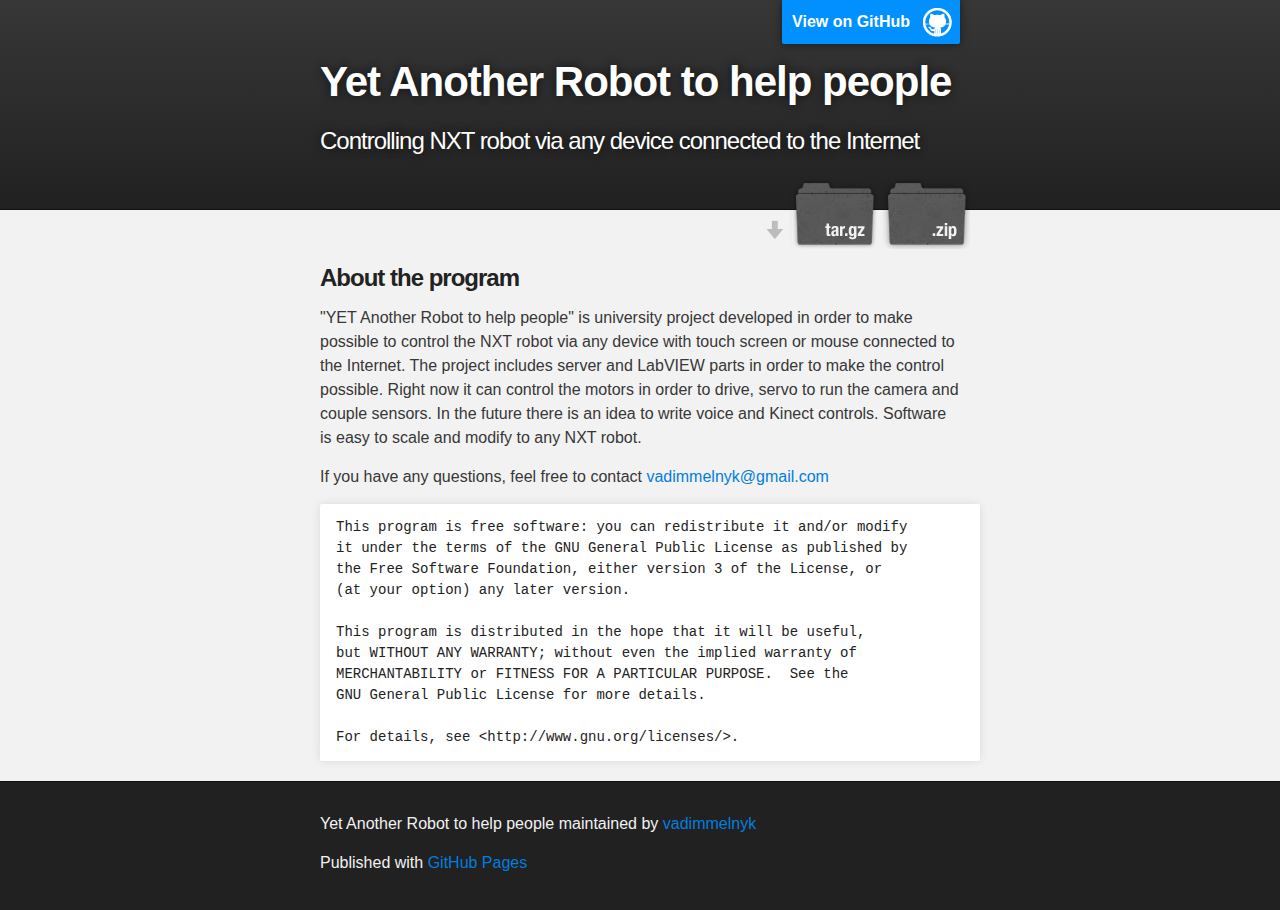
<file: index.html>
<!DOCTYPE html>
<html>

  <head>
    <meta charset='utf-8' />
    <meta http-equiv="X-UA-Compatible" content="chrome=1" />
    <meta name="description" content="Yet Another Robot  to help people : Controlling NXT robot via any device connected to the Internet" />

    <link rel="stylesheet" type="text/css" media="screen" href="stylesheets/stylesheet.css">

    <title>Yet Another Robot  to help people</title>
  </head>

  <body>

    <!-- HEADER -->
    <div id="header_wrap" class="outer">
        <header class="inner">
          <a id="forkme_banner" href="https://github.com/vadimmelnyk/Robot_Control_Over_Internet">View on GitHub</a>

          <h1 id="project_title">Yet Another Robot  to help people</h1>
          <h2 id="project_tagline">Controlling NXT robot via any device connected to the Internet</h2>

            <section id="downloads">
              <a class="zip_download_link" href="https://github.com/vadimmelnyk/Robot_Control_Over_Internet/zipball/master">Download this project as a .zip file</a>
              <a class="tar_download_link" href="https://github.com/vadimmelnyk/Robot_Control_Over_Internet/tarball/master">Download this project as a tar.gz file</a>
            </section>
        </header>
    </div>

    <!-- MAIN CONTENT -->
    <div id="main_content_wrap" class="outer">
      <section id="main_content" class="inner">
        <h3>
<a name="about-the-program" class="anchor" href="#about-the-program"><span class="octicon octicon-link"></span></a>About the program</h3>

<p>"YET Another Robot to help people" is university project developed in order to make possible to control the NXT robot via any device with touch screen or mouse connected to the Internet. The project includes server and LabVIEW parts in order to make the control possible. Right now it can control the motors in order to drive, servo to run the camera and couple sensors.
In the future there is an idea to write voice and Kinect controls.
Software is easy to scale and modify to any NXT robot.</p>

<p>If you have any questions, feel free to contact <a href="mailto:vadimmelnyk@gmail.com">vadimmelnyk@gmail.com</a></p>

<pre><code>This program is free software: you can redistribute it and/or modify
it under the terms of the GNU General Public License as published by
the Free Software Foundation, either version 3 of the License, or
(at your option) any later version.

This program is distributed in the hope that it will be useful,
but WITHOUT ANY WARRANTY; without even the implied warranty of
MERCHANTABILITY or FITNESS FOR A PARTICULAR PURPOSE.  See the
GNU General Public License for more details.

For details, see &lt;http://www.gnu.org/licenses/&gt;.
</code></pre>
      </section>
    </div>

    <!-- FOOTER  -->
    <div id="footer_wrap" class="outer">
      <footer class="inner">
        <p class="copyright">Yet Another Robot  to help people maintained by <a href="https://github.com/vadimmelnyk">vadimmelnyk</a></p>
        <p>Published with <a href="http://pages.github.com">GitHub Pages</a></p>
      </footer>
    </div>

    

  </body>
</html>
</file>
<file: stylesheets/stylesheet.css>
/*******************************************************************************
Slate Theme for GitHub Pages
by Jason Costello, @jsncostello
*******************************************************************************/

@import url(pygment_trac.css);

/*******************************************************************************
MeyerWeb Reset
*******************************************************************************/

html, body, div, span, applet, object, iframe,
h1, h2, h3, h4, h5, h6, p, blockquote, pre,
a, abbr, acronym, address, big, cite, code,
del, dfn, em, img, ins, kbd, q, s, samp,
small, strike, strong, sub, sup, tt, var,
b, u, i, center,
dl, dt, dd, ol, ul, li,
fieldset, form, label, legend,
table, caption, tbody, tfoot, thead, tr, th, td,
article, aside, canvas, details, embed,
figure, figcaption, footer, header, hgroup,
menu, nav, output, ruby, section, summary,
time, mark, audio, video {
  margin: 0;
  padding: 0;
  border: 0;
  font: inherit;
  vertical-align: baseline;
}

/* HTML5 display-role reset for older browsers */
article, aside, details, figcaption, figure,
footer, header, hgroup, menu, nav, section {
  display: block;
}

ol, ul {
  list-style: none;
}

blockquote, q {
}

table {
  border-collapse: collapse;
  border-spacing: 0;
}

a:focus {
  outline: none;
}

/*******************************************************************************
Theme Styles
*******************************************************************************/

body {
  box-sizing: border-box;
  color:#373737;
  background: #212121;
  font-size: 16px;
  font-family: 'Myriad Pro', Calibri, Helvetica, Arial, sans-serif;
  line-height: 1.5;
  -webkit-font-smoothing: antialiased;
}

h1, h2, h3, h4, h5, h6 {
  margin: 10px 0;
  font-weight: 700;
  color:#222222;
  font-family: 'Lucida Grande', 'Calibri', Helvetica, Arial, sans-serif;
  letter-spacing: -1px;
}

h1 {
  font-size: 36px;
  font-weight: 700;
}

h2 {
  padding-bottom: 10px;
  font-size: 32px;
  background: url('../images/bg_hr.png') repeat-x bottom;
}

h3 {
  font-size: 24px;
}

h4 {
  font-size: 21px;
}

h5 {
  font-size: 18px;
}

h6 {
  font-size: 16px;
}

p {
  margin: 10px 0 15px 0;
}

footer p {
  color: #f2f2f2;
}

a {
  text-decoration: none;
  color: #007edf;
  text-shadow: none;

  transition: color 0.5s ease;
  transition: text-shadow 0.5s ease;
  -webkit-transition: color 0.5s ease;
  -webkit-transition: text-shadow 0.5s ease;
  -moz-transition: color 0.5s ease;
  -moz-transition: text-shadow 0.5s ease;
  -o-transition: color 0.5s ease;
  -o-transition: text-shadow 0.5s ease;
  -ms-transition: color 0.5s ease;
  -ms-transition: text-shadow 0.5s ease;
}

#main_content a:hover {
  color: #0069ba;
  text-shadow: #0090ff 0px 0px 2px;
}

footer a:hover {
  color: #43adff;
  text-shadow: #0090ff 0px 0px 2px;
}

em {
  font-style: italic;
}

strong {
  font-weight: bold;
}

img {
  position: relative;
  margin: 0 auto;
  max-width: 739px;
  padding: 5px;
  margin: 10px 0 10px 0;
  border: 1px solid #ebebeb;

  box-shadow: 0 0 5px #ebebeb;
  -webkit-box-shadow: 0 0 5px #ebebeb;
  -moz-box-shadow: 0 0 5px #ebebeb;
  -o-box-shadow: 0 0 5px #ebebeb;
  -ms-box-shadow: 0 0 5px #ebebeb;
}

pre, code {
  width: 100%;
  color: #222;
  background-color: #fff;

  font-family: Monaco, "Bitstream Vera Sans Mono", "Lucida Console", Terminal, monospace;
  font-size: 14px;

  border-radius: 2px;
  -moz-border-radius: 2px;
  -webkit-border-radius: 2px;



}

pre {
  width: 100%;
  padding: 10px;
  box-shadow: 0 0 10px rgba(0,0,0,.1);
  overflow: auto;
}

code {
  padding: 3px;
  margin: 0 3px;
  box-shadow: 0 0 10px rgba(0,0,0,.1);
}

pre code {
  display: block;
  box-shadow: none;
}

blockquote {
  color: #666;
  margin-bottom: 20px;
  padding: 0 0 0 20px;
  border-left: 3px solid #bbb;
}

ul, ol, dl {
  margin-bottom: 15px
}

ul li {
  list-style: inside;
  padding-left: 20px;
}

ol li {
  list-style: decimal inside;
  padding-left: 20px;
}

dl dt {
  font-weight: bold;
}

dl dd {
  padding-left: 20px;
  font-style: italic;
}

dl p {
  padding-left: 20px;
  font-style: italic;
}

hr {
  height: 1px;
  margin-bottom: 5px;
  border: none;
  background: url('../images/bg_hr.png') repeat-x center;
}

table {
  border: 1px solid #373737;
  margin-bottom: 20px;
  text-align: left;
 }

th {
  font-family: 'Lucida Grande', 'Helvetica Neue', Helvetica, Arial, sans-serif;
  padding: 10px;
  background: #373737;
  color: #fff;
 }

td {
  padding: 10px;
  border: 1px solid #373737;
 }

form {
  background: #f2f2f2;
  padding: 20px;
}

img {
  width: 100%;
  max-width: 100%;
}

/*******************************************************************************
Full-Width Styles
*******************************************************************************/

.outer {
  width: 100%;
}

.inner {
  position: relative;
  max-width: 640px;
  padding: 20px 10px;
  margin: 0 auto;
}

#forkme_banner {
  display: block;
  position: absolute;
  top:0;
  right: 10px;
  z-index: 10;
  padding: 10px 50px 10px 10px;
  color: #fff;
  background: url('../images/blacktocat.png') #0090ff no-repeat 95% 50%;
  font-weight: 700;
  box-shadow: 0 0 10px rgba(0,0,0,.5);
  border-bottom-left-radius: 2px;
  border-bottom-right-radius: 2px;
}

#header_wrap {
  background: #212121;
  background: -moz-linear-gradient(top, #373737, #212121);
  background: -webkit-linear-gradient(top, #373737, #212121);
  background: -ms-linear-gradient(top, #373737, #212121);
  background: -o-linear-gradient(top, #373737, #212121);
  background: linear-gradient(top, #373737, #212121);
}

#header_wrap .inner {
  padding: 50px 10px 30px 10px;
}

#project_title {
  margin: 0;
  color: #fff;
  font-size: 42px;
  font-weight: 700;
  text-shadow: #111 0px 0px 10px;
}

#project_tagline {
  color: #fff;
  font-size: 24px;
  font-weight: 300;
  background: none;
  text-shadow: #111 0px 0px 10px;
}

#downloads {
  position: absolute;
  width: 210px;
  z-index: 10;
  bottom: -40px;
  right: 0;
  height: 70px;
  background: url('../images/icon_download.png') no-repeat 0% 90%;
}

.zip_download_link {
  display: block;
  float: right;
  width: 90px;
  height:70px;
  text-indent: -5000px;
  overflow: hidden;
  background: url(../images/sprite_download.png) no-repeat bottom left;
}

.tar_download_link {
  display: block;
  float: right;
  width: 90px;
  height:70px;
  text-indent: -5000px;
  overflow: hidden;
  background: url(../images/sprite_download.png) no-repeat bottom right;
  margin-left: 10px;
}

.zip_download_link:hover {
  background: url(../images/sprite_download.png) no-repeat top left;
}

.tar_download_link:hover {
  background: url(../images/sprite_download.png) no-repeat top right;
}

#main_content_wrap {
  background: #f2f2f2;
  border-top: 1px solid #111;
  border-bottom: 1px solid #111;
}

#main_content {
  padding-top: 40px;
}

#footer_wrap {
  background: #212121;
}



/*******************************************************************************
Small Device Styles
*******************************************************************************/

@media screen and (max-width: 480px) {
  body {
    font-size:14px;
  }

  #downloads {
    display: none;
  }

  .inner {
    min-width: 320px;
    max-width: 480px;
  }

  #project_title {
  font-size: 32px;
  }

  h1 {
    font-size: 28px;
  }

  h2 {
    font-size: 24px;
  }

  h3 {
    font-size: 21px;
  }

  h4 {
    font-size: 18px;
  }

  h5 {
    font-size: 14px;
  }

  h6 {
    font-size: 12px;
  }

  code, pre {
    min-width: 320px;
    max-width: 480px;
    font-size: 11px;
  }

}
</file>
